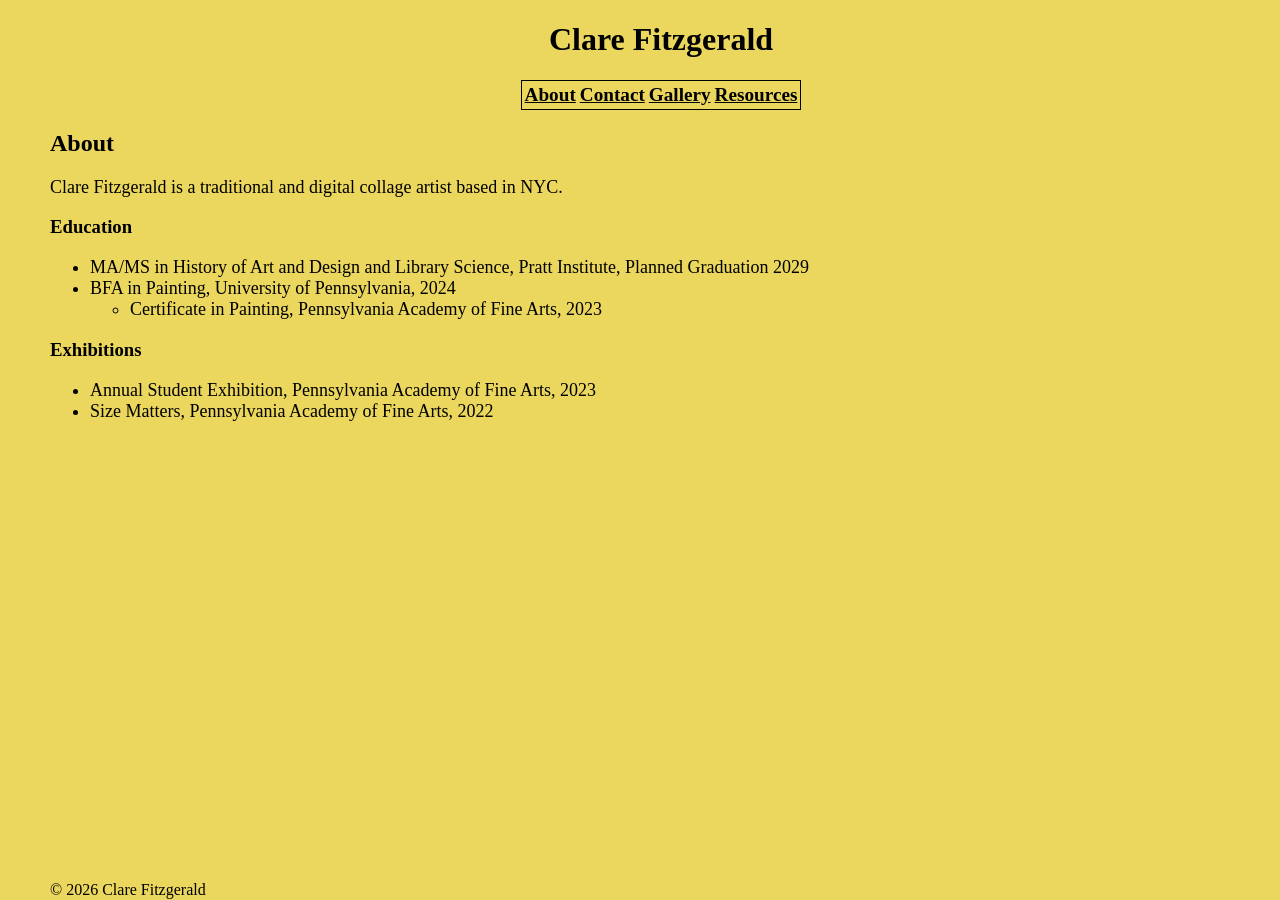
<file: index.html>
<!DOCTYPE html>
<html lang="en">
    <head>
        <meta charset="UTF-8" />
        <title>Title</title>
        <link rel="stylesheet" href="styles.css" />
       
    </head>
    <body>
        <main>
        <h1 class="header">Clare Fitzgerald</h1>
        <table class="table-style">
        <tr>
        <th><a href="index.html">About</a></th>
        <th><a href="contact.html">Contact</a></th>
        <th><a href="artworks.html">Gallery</a></th>
        <th><a href="resources.html">Resources</a></th>    </tr></table>
        <h2>About</h2>
        <p>Clare Fitzgerald is a traditional and digital collage artist based in NYC.</p>
        <h3>Education</h3>
            <ul>
                <li>MA/MS in History of Art and Design and Library Science, Pratt Institute, Planned Graduation 2029</li>
                <li>BFA in Painting, University of Pennsylvania, 2024
                <ul>
                    <li>Certificate in Painting, Pennsylvania Academy of Fine Arts, 2023</li></ul>
                </ul>
        <h3>Exhibitions</h3> 
            <ul>
            <li>Annual Student Exhibition, Pennsylvania Academy of Fine Arts, 2023</li>    
            <li>Size Matters, Pennsylvania Academy of Fine Arts, 2022</li>
            </ul>
        </main>
        <footer class="footer">&copy; 2026 Clare Fitzgerald</footer>
    </body>
</html>
</file>
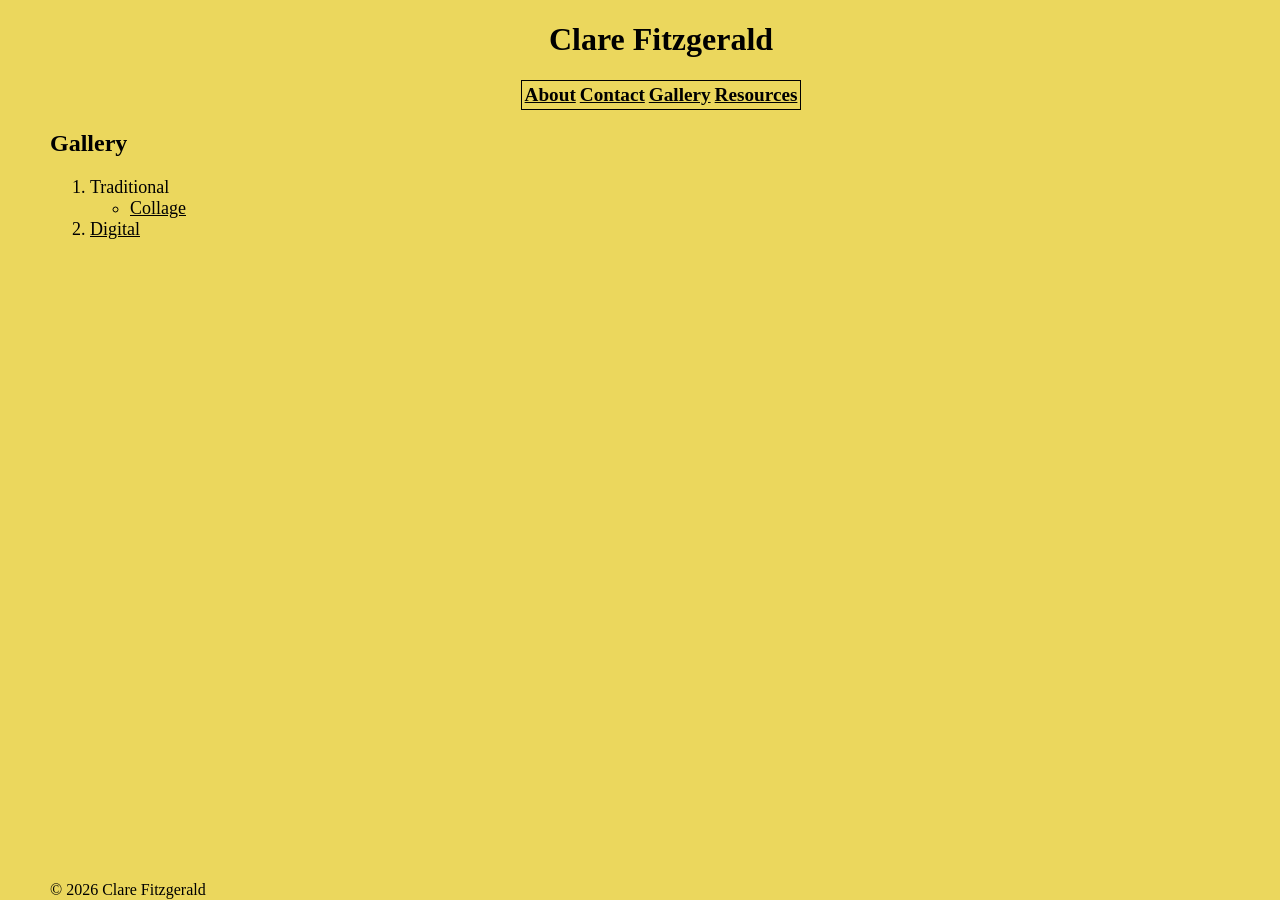
<file: artworks.html>
<!DOCTYPE html>
<html lang="en">
    <head>
        <meta charset="UTF-8" />
        <title>Title</title>
        <link rel="stylesheet" href="styles.css" />
    </head>
    <body>
     <h1 class="header">Clare Fitzgerald</h1>
        <table class="table-style">
        <tr>
        <th><a href="index.html">About</a></th>
        <th><a href="contact.html">Contact</a></th>
        <th><a href="artworks.html">Gallery</a></th>
        <th><a href="resources.html">Resources</a></th>    </tr></table>    
    <main>    
    <h2>Gallery</h2>    
    <ol>
    <li>Traditional
        <ul><li><a href="collage.html">Collage</a></li>
        </ul></li> 
    <li><a href="digital-art.html">Digital</a></li>  
        </ol></main>
    <footer class="footer">&copy; 2026 Clare Fitzgerald</footer>    
    </body>
</html>
</file>
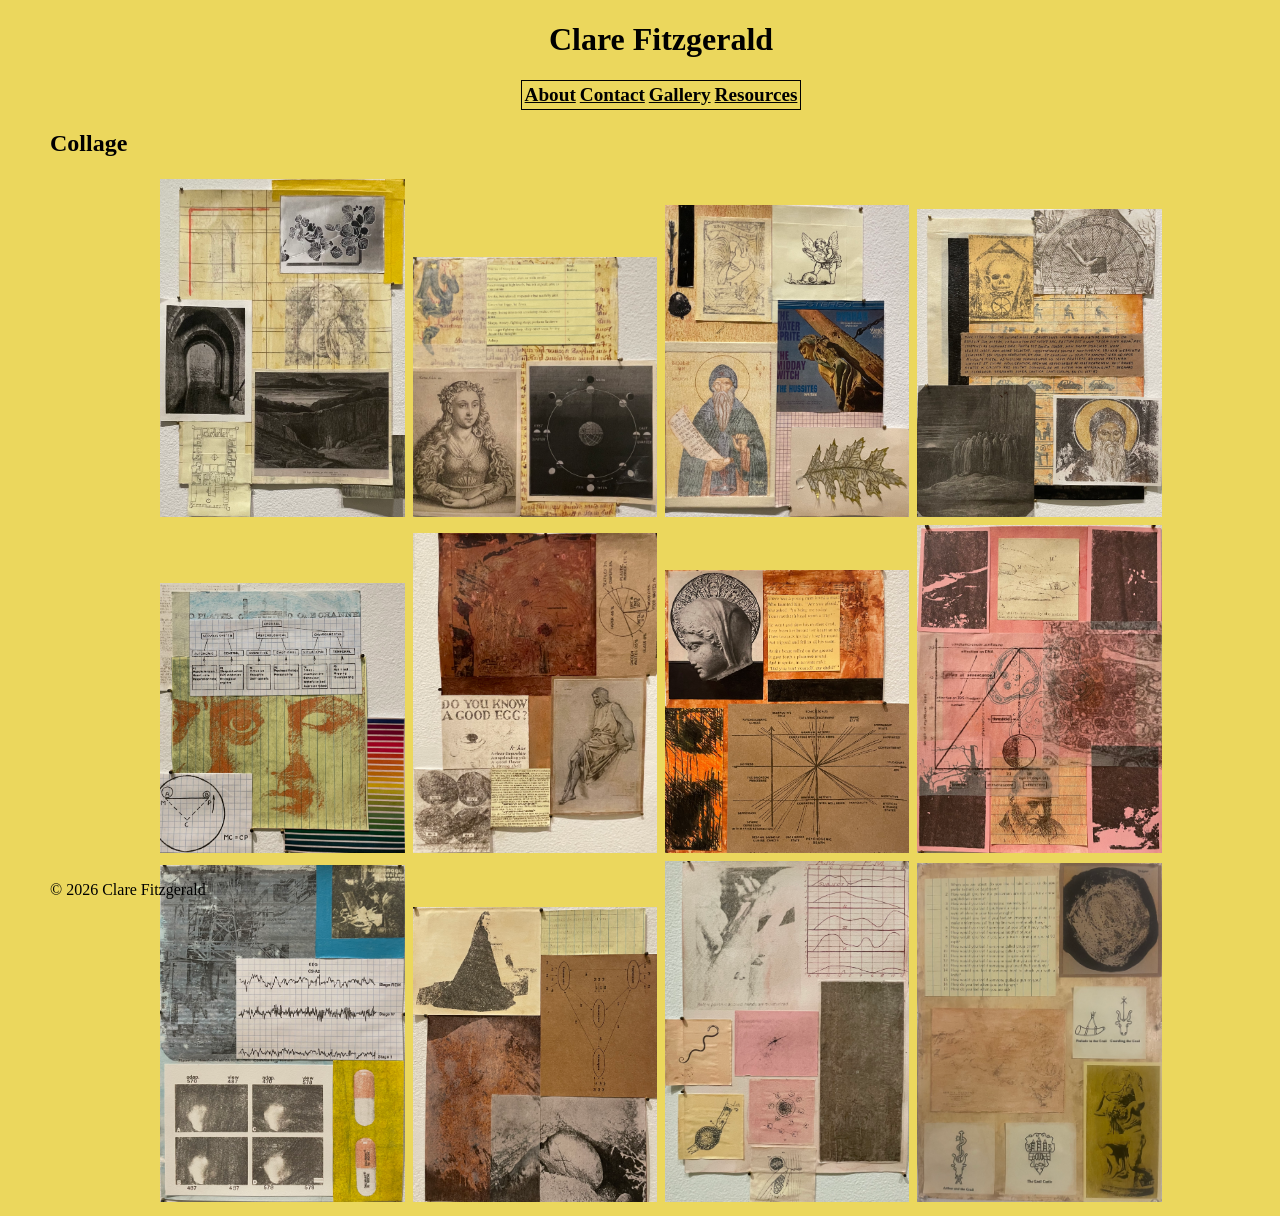
<file: collage.html>
<!DOCTYPE html>
<html lang="en">
    <head>
        <meta charset="UTF-8" />
        <title>Title</title>
        <link rel="stylesheet" href="styles.css" />
    </head>
    <body>
    
        <h1 class="header">Clare Fitzgerald</h1>
        <table class="table-style">
        <tr>
        <th><a href="index.html">About</a></th>
        <th><a href="contact.html">Contact</a></th>
        <th><a href="artworks.html">Gallery</a></th>
        <th><a href="resources.html">Resources</a></th>    </tr></table>
        <h2>Collage</h2>
        <main>
            <div class="row">
            <div class="column">
             <a href="IMG_1264%202.jpeg" target="_blank"><img src="IMG_1264%202.jpeg" alt="traditional collage"></a>
             <a href="IMG_1265%202.jpeg" target="_blank"><img src="IMG_1265%202.jpeg" alt="traditional collage"></a>
             <a href="IMG_1266%202.jpeg" target="_blank"><img src="IMG_1266%202.jpeg" alt="traditional collage"></a>
             <a href="IMG_1269%202.jpeg" target="_blank"><img src="IMG_1269%202.jpeg" alt="traditional collage"></a>    
             </div>
            <div class="column"> 
             <a href="IMG_1272%202.jpeg" target="_blank"><img src="IMG_1272%202.jpeg" alt="traditional collage"></a>
             <a href="IMG_1274%202.jpeg" target="_blank"><img src="IMG_1274%202.jpeg" alt="traditional collage"></a>
             <a href="IMG_1277%202.jpeg" target="_blank"><img src="IMG_1277%202.jpeg" alt="traditional collage"></a>
             <a href="IMG_1279%202.jpeg" target="_blank"><img src="IMG_1279%202.jpeg" alt="traditional collage"></a>   
             </div>
            <div class="column">
             <a href="IMG_1280%202.jpeg" target="_blank"><img src="IMG_1280%202.jpeg" alt="traditional collage"></a>
             <a href="IMG_1281%202.jpeg" target="_blank"><img src="IMG_1281%202.jpeg" alt="traditional collage"></a>
             <a href="IMG_1284%202.jpeg" target="_blank"><img src="IMG_1284%202.jpeg" alt="traditional collage"></a>   
             <a href="IMG_1669%202.jpeg" target="_blank"><img src="IMG_1669%202.jpeg" alt="traditional collage"></a>    
            </div>    
            </div>    
        </main>
        <footer class="footer">&copy; 2026 Clare Fitzgerald</footer>
        </body>
</html>
</file>
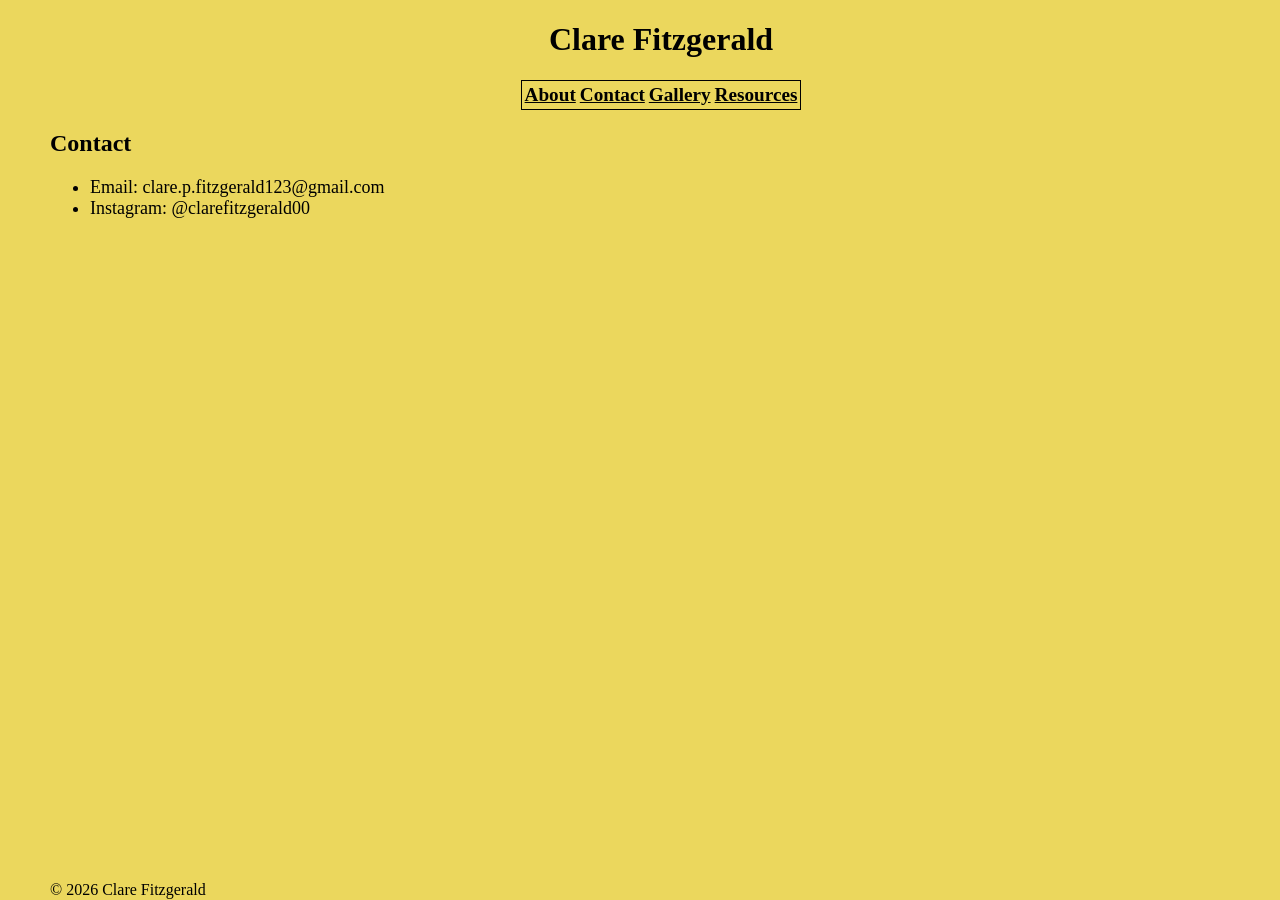
<file: contact.html>
<!DOCTYPE html>
<html lang="en">
    <head>
        <meta charset="UTF-8" />
        <title>Title</title>
        <link rel="stylesheet" href="styles.css" />
    </head>
    <body>
    <main>
        <h1 class="header">Clare Fitzgerald</h1>
        <table class="table-style">
        <tr>
        <th><a href="index.html">About</a></th>
        <th><a href="contact.html">Contact</a></th>
        <th><a href="artworks.html">Gallery</a></th>
        <th><a href="resources.html">Resources</a></th>    </tr></table>    
    <h2>Contact</h2>
    <ul>
        <li>Email: clare.p.fitzgerald123@gmail.com</li>
        <li>Instagram: @clarefitzgerald00</li></ul>    
    </main>
    <footer class="footer">&copy; 2026 Clare Fitzgerald</footer>    
    </body>
</html>
</file>
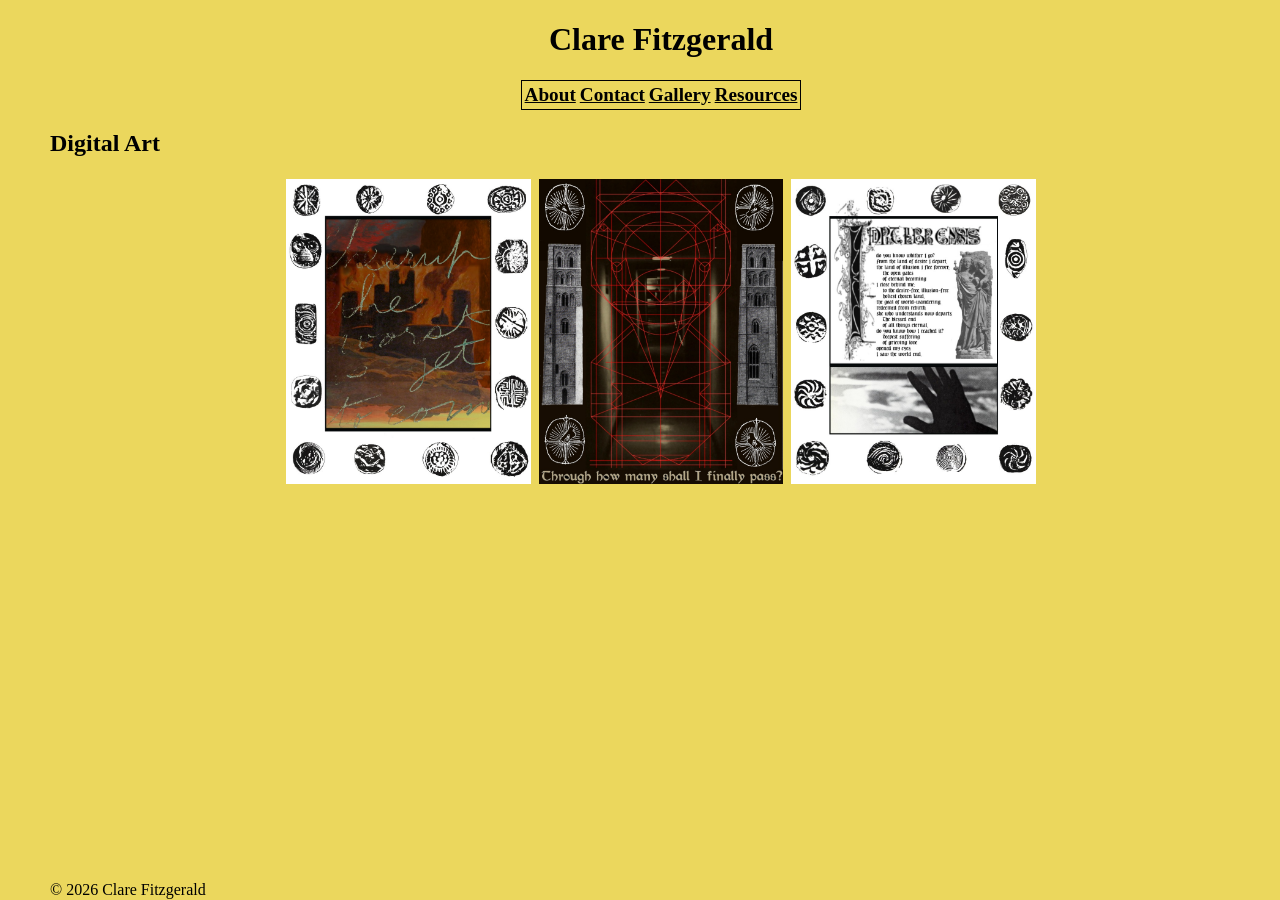
<file: digital-art.html>
<!DOCTYPE html>
<html lang="en">
    <head>
        <meta charset="UTF-8" />
        <title>Title</title>
        <link rel="stylesheet" href="styles.css" />
    </head>
    <body>
    
        <h1 class="header">Clare Fitzgerald</h1>
        <table class="table-style">
        <tr>
        <th><a href="index.html">About</a></th>
        <th><a href="contact.html">Contact</a></th>
        <th><a href="artworks.html">Gallery</a></th>
        <th><a href="resources.html">Resources</a></th>    </tr></table> 
        <h2>Digital Art</h2>
        <main>
            <div class="row">
            <div class="column">
            <a href="ragnarok-sun-symbol.jpg" target="_blank"><img src="ragnarok-sun-symbol.jpg" alt="digital collage"></a>
            <a href="through-how-many(1).jpg" target="_blank"><img src="through-how-many(1).jpg" alt="digital collage"></a>    
            <a href="Untitled.jpg" target="_blank"><img src="Untitled.jpg" alt="digital collage"></a>    
             </div>
            </div>    
        </main>
        <footer class="footer">&copy; 2026 Clare Fitzgerald</footer>
        </body>
</html>
</file>
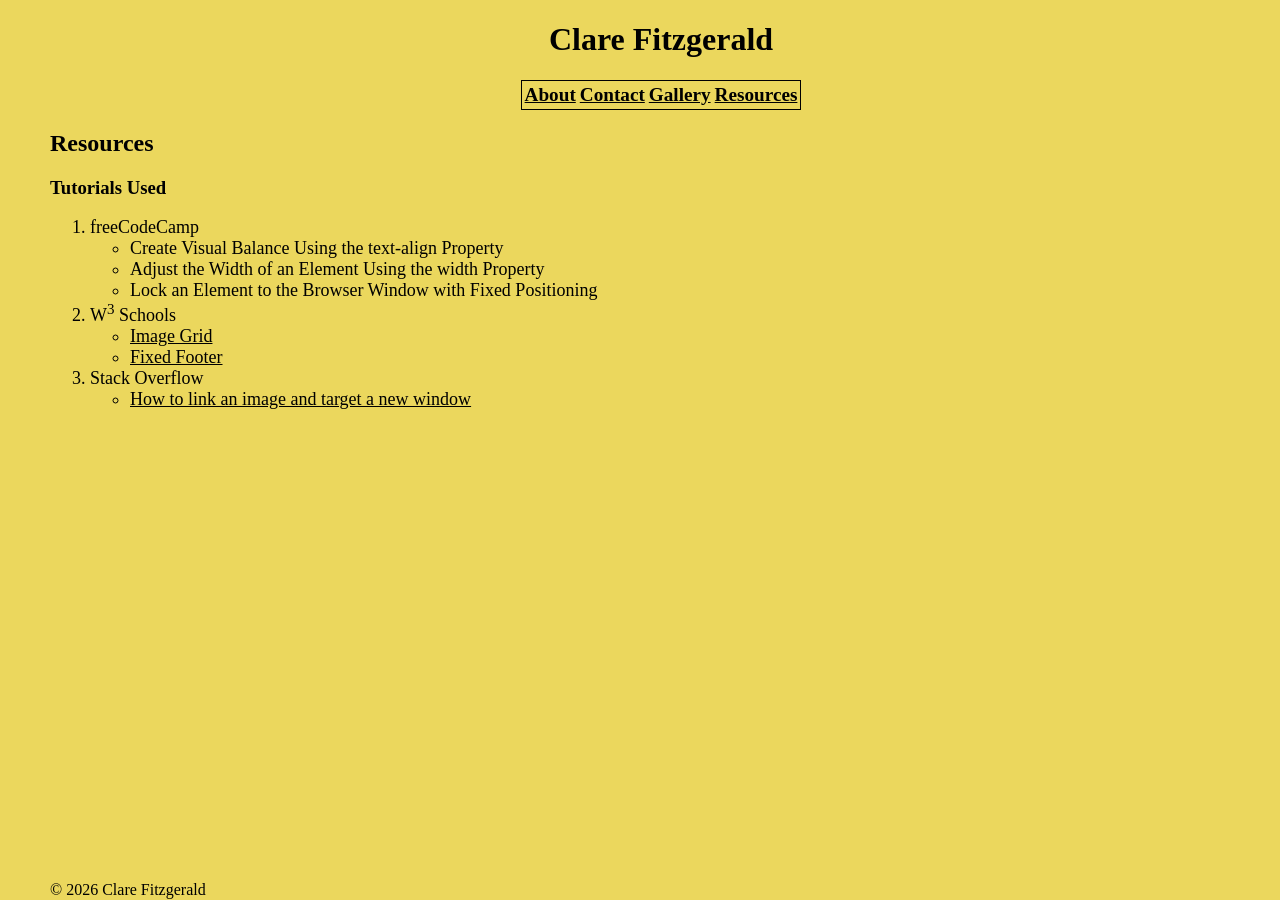
<file: resources.html>
<!DOCTYPE html>
<html lang="en">
    <head>
        <meta charset="UTF-8" />
        <title>Title</title>
         <link rel="stylesheet" href="styles.css" />
    </head>
    <body>
    <h1 class="header">Clare Fitzgerald</h1>
        <table class="table-style">
        <tr>
        <th><a href="index.html">About</a></th>
        <th><a href="contact.html">Contact</a></th>
        <th><a href="artworks.html">Gallery</a></th>
        <th><a href="resources.html">Resources</a></th>    </tr></table> 
        <h2>Resources</h2>
    <main>
       <h3>Tutorials Used</h3>
        <ol>
        <li>freeCodeCamp
            <ul>
            <li> Create Visual Balance Using the text-align Property</li>
            <li>Adjust the Width of an Element Using the width Property</li>
            <li>Lock an Element to the Browser Window with Fixed Positioning</li></ul></li>
        <li>W<sup>3</sup> Schools
            <ul>
            <li><a href="https://www.w3schools.com/howto/howto_js_image_grid.asp">Image Grid</a></li>
            <li><a href="https://www.w3schools.com/howto/howto_css_fixed_footer.asp">Fixed Footer</a></li></ul></li>
        <li>Stack Overflow
            <ul>
            <li><a href="https://stackoverflow.com/questions/3139811/how-to-link-an-image-and-target-a-new-window">How to link an image and target a new window</a></li></ul></li></ol></main>
        <footer class="footer">&copy; 2026 Clare Fitzgerald</footer></body>
</html>
</file>
<file: styles.css>
body {
                font-family: 'Georgia';
                background-color: #ebd75d;
                margin-left: 50px;
            }
                
            .header {
                text-align: center;
            }
            table {border: 1px solid;}
            .table-style { 
                margin-left: auto;
                margin-right: auto;
                font-size: larger
            }
            a {
            color: black;
            }
            a:hover {
            opacity: 0.5;
            }
            .footer {
                position: fixed; bottom: 1px;
            }
            img { opacity: 1.0;
                max-width: 20%; 
                margin: 2px
            }
            img:hover {
            opacity: 0.5;}
            p {
            font-size: large;
            }
            ol {
            font-size: large
            }
            ul {
            font-size: large;
            }
            .column {
                text-align: center;
            }
</file>
